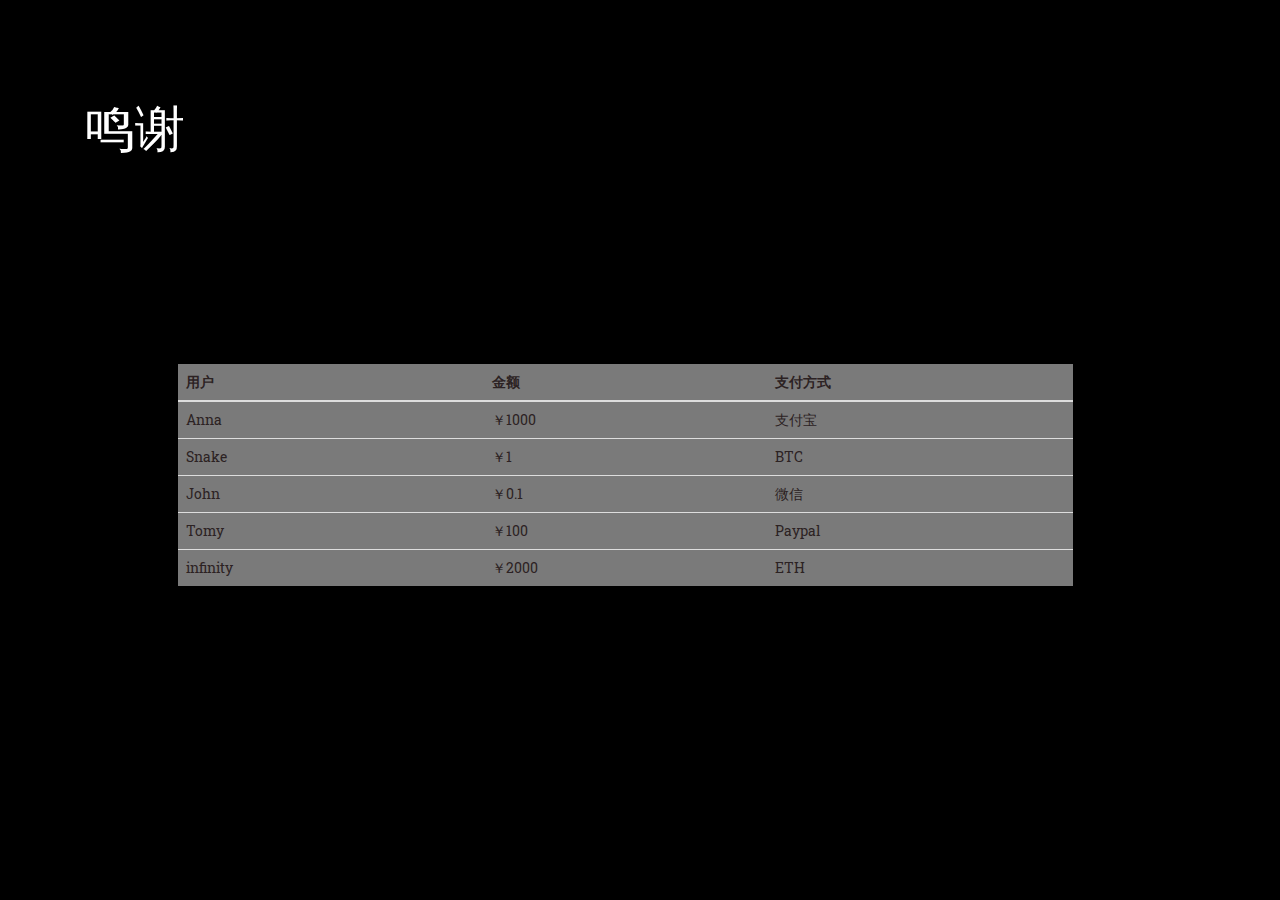
<file: thank.html>
<!DOCTYPE html>
<!-- saved from url=(0030)https://bootswatch.com/cyborg/ -->
<html lang="en"><head><meta http-equiv="Content-Type" content="text/html; charset=UTF-8">
    
    <title>鸣谢_SM.MS</title>
    
    <link rel="stylesheet" href="css/bootstrap.css" media="screen">
    
     <link rel="stylesheet" href="css/bootstrap.min.css">
     <link rel="stylesheet" href="css/style.css">   
        




    </head>
    
</head>
  <body >
    
   

    <div class="container">

                      <!-- 风格切换 
<p style="text-align:center;" class="lead" >QQ钱包</p>

                <div class="tpl-skiner active">
                    <div class="tpl-skiner-toggle">
                        <span class="fa fa-gear"></span>
                    </div>
                    <div class="tpl-skiner-content">
                        <span class="skiner-color skiner-white" data-color="theme-white"></span>
                        <span class="skiner-color skiner-black" data-color="theme-black"></span>
                    </div>
                </div>-->

      <div class="page-header" id="banner">
        <div class="row">
          <div class="col-lg-8 col-md-7 col-sm-6">
            <h1>鸣谢</h1>
          </div>

        </div>
      </div>
<div class="row">

          <div class="col-lg-10 col-md-offset-1 col-sm-12 col-xs-6">
          <table class="table">
    <thead>
      <tr>
        <th style="width:306px;">用户</th>
        <th>金额</th>
        <th style="width:306px;">支付方式</th>
      </tr>
    </thead>
    <tbody>
      <tr>
        <td>Anna</td>
        <td>￥1000</td>
        <td>支付宝</td>
      </tr>
      <tr>
        <td>Snake</td>
        <td>￥1</td>
        <td>BTC</td>
      </tr>
      <tr>
        <td>John</td>
        <td>￥0.1</td>
        <td>微信</td>
      </tr>
      <tr>
        <td>Tomy</td>
        <td>￥100</td>
        <td>Paypal</td>
      </tr>
      <tr>
        <td>infinity</td>
        <td>￥2000</td>
        <td>ETH</td>
      </tr>
    </tbody>
  </table>

           
        </div>



        </div>







      </div>

   </div>
 </div>
</div>
       

       
    </body>
    </html>
</file>
<file: css/style.css>
@import url(https://fonts.googleapis.com/css?family=Roboto+Slab:400,300,100,700);
@import url(https://fonts.googleapis.com/css?family=Alex+Brush);
/*-------------------------------------
    Template Name: Wedding Reval - Wedding Planner & Agency 
    Template URI: https://themeforest.net/user/themelocation
    Description: Wedding Reval- is one of the best Multi-Page PSD template for Wedding Planner, Wedding Agency & Business. This design is creatively designed for Wedding, Wedding Palnner, Business & Others organization.
    Author: themelocation
    Author URI: http://themelocation.com
    Version: 1.0
--------------------------------------- 

    CSS INDEX
======================================= 
    1. Theme Default CSS (body, link color, section etc)
        1.1 Theme Basic styling
    2.Header Area Start Here
      2.1 Mega menu styling
    3.  slider area styling
    4.Home Page Our Service Section Area Start Here
    5.Home Page About Section Area Start Here
    6.Home Page Our Service Area Start Here
    7.Home Page Banner Area Start Here
    8.Home Page Portfolio Area Start Here
    9.Home Page Team Start Here
    10.Home Page Store Start Here
    11.Home Page Testimonial Area start Here
    12.Home Page Blog Start Here
    13.Footer Area Start Here
    14.14. ScrolUp Styling 
    15.Home Two Header Area Styling
    16.Page Header Section Start Here
    17.About Page Styling Here
    18.Our Service Area Start Here
    19.Single Service Area Start Here
    20.Blog Area Start Here
      20.1Pagination area start here
    21.Single News page start here 
    22.Single Chefs Page Start Here 
    23.Portfolio Start Here  
    24.Portfolio2 Start Here
    25.Portfolio3 Start Here
    26.Portfolio Four Section Start Here
    27.Shop Area Start Here
    28.Single Product Page Start Here
    29.404 Page Start Here
---------------------------------------*/
/*-------------------------------------
    1.  Theme default CSS
    -------------------------------------*/
/* ------------------------------------
    1.1 Theme Basic styling 
    ---------------------------------------*/
html,
body {
  height: 100%;
  font-family: 'Roboto Slab', serif;
  font-size: 14px;
  line-height: 24px;
  vertical-align: baseline;
  color: #ccc;
  padding-bottom:50px;
}



.footer{height:50px;position:fixed;bottom:0px;left:0px;} 

.floatleft {
  float: left;
}
.floatright {
  float: right;
}
.alignleft {
  float: left;
  margin-right: 15px;
  margin-bottom: 15px;
}
.alignright {
  float: right;
  margin-left: 15px;
  margin-bottom: 15px;
}
.aligncenter {
  display: block;
  margin: 0 auto 15px;
}
a:focus {
  outline: 0px solid;
}
img {
  max-width: 100%;
  height: auto;
}
.fix {
  overflow: hidden;
}
p {
  font-size: 50px；
  margin: 0 0 25px;

    
}
h1,
h2,
h3,
h4,
h5,
h6 {
  margin: 0 0 0px;
}

a:active,
a:hover {
  outline: 0 none;
}
ul {
  list-style: outside none none;
  margin: 0;
  padding: 0;
  text-align: center;
}

.li{
  float: left;
}

.li a{
  font-size: 18px;

}


.clear {
  clear: both;
}
.browserupgrade {
  margin: 0.2em 0;
  background: #ccc;
  color: #ee0548;
  padding: 0.2em 0;
}
.acurate {
  margin: 0;
  padding: 0;
}
.mobile-menu-area {
  display: none;
}
.padding-top {
  padding-top: 30px;
}
.bg-color {
  background: transparent;
}
/* ------------------------------------
2.Header Section Styling 
---------------------------------------*/
.header-area {
  left: 0;
  right: 0;
  width: 100%;
  z-index: 999;
  /* Main Menu Styling */
}
.header-area .logo-area {
  text-align: center;
  margin-top: 25px;
}
.header-area .logo-area a {
  display: block;
}
.header-area .main-menu-area ul {
  text-align: center;
}
.header-area .main-menu-area ul li {
  display: inline-block;
  position: relative;
  /* Dropdown Menu area */
}
.header-area .main-menu-area ul li a {
  display: block;
  padding: 45px 20px;
  text-decoration: none;
  color: #111111;
  transition: all 0.5s ease 0s;
}
.header-area .main-menu-area ul li a:hover {
  color: #ee0548 !important;
}
.header-area .main-menu-area ul li ul {
  background: rgba(0, 0, 0, 0.9) none repeat scroll 0 0;
  left: 0;
  opacity: 0;
  position: absolute;
  top: 100%;
  transform: scaleY(0);
  transform-origin: 0 0 0;
  transition: all 0.5s ease 0s;
  width: 200px;
  z-index: 99999999;
  text-align: left;
  visibility: hidden;
}
.header-area .main-menu-area ul li ul li {
  display: block;
  border-bottom: 1px dashed #ee0548;
}
.header-area .main-menu-area ul li ul li:last-child {
  border-bottom: 0;
}
.header-area .main-menu-area ul li ul li a {
  display: block;
  padding: 10px 24px;
  text-transform: none;
  transition: all 0.5s ease 0s;
  color: #ffffff;
}
.header-area .main-menu-area ul li ul li a:hover {
  color: #ee0548;
}
.header-area .main-menu-area ul li:hover ul {
  opacity: 1;
  transform: scaleY(1);
  visibility: visible;
}
.header-area .cart-area {
  position: relative;
}
.header-area .cart-area ul li {
  display: inline-block;
  padding: 38px 20px;
  cursor: pointer;
  transition: all 0.5s ease 0s;
  position: relative;
}
.header-area .cart-area ul li i {
  font-size: 16px;
}
.header-area .cart-area ul li > span {
  background: #ee0548;
  -webkit-border-radius: 50%;
  -moz-border-radius: 50%;
  border-radius: 50%;
  color: #ffffff;
  height: 20px;
  position: absolute;
  right: 3px;
  text-align: center;
  text-decoration: none;
  top: 30px;
  width: 20px;
  line-height: 20px;
}
.header-area .cart-area ul li:hover {
  color: #ee0548;
}
.header-area .cart-area ul li.search-icons i {
  position: relative;
}
.header-area .cart-area ul li.search-icons i:after {
  position: absolute;
  content: "";
  top: 0;
  right: -20px;
  height: 20px;
  width: 1px;
  background: #666666;
}
.header-area .cart-area ul li.search-icons .search-box input.search-text {
  right: 50px;
  position: absolute;
  top: 35%;
  display: none;
}
/*----------------------------------------
3.  slider area styling
----------------------------------------*/
.slider-area .slider-1 p {
  color: #e8e8e8;
  font-size: 18px;
  font-weight: 400;
  letter-spacing: 15px;
  text-transform: uppercase;
  position: relative;
}
.slider-area .slider-1 p:after {
  position: absolute;
  top: 30px;
  left: 0;
  right: 0;
  content: "";
  height: 60px;
  width: 30%;
  background: url(img/slide-border.png) no-repeat;
  margin: 20px auto;
}
.slider-area .slider-1 h1 {
  font-size: 72px;
  font-family: 'Alex Brush', cursive;
  color: #ffffff;
  line-height: 1.55;
  letter-spacing: 7px;
  margin: 50px 0 0;
}
.slider-area .slider-1 div.title2 {
  font-size: 16px;
  color: #ffffff;
  padding: 0 25%;
  font-weight: normal;
}



.slider-area .slider-2 p {
  color: #e8e8e8;
  font-size: 18px;
  font-weight: 400;
  letter-spacing: 15px;
  text-transform: uppercase;
  position: relative;
}
.slider-area .slider-2 p:after {
  position: absolute;
  top: 30px;
  left: 0;
  right: 0;
  content: "";
  height: 60px;
  width: 30%;
  background: url(img/slide-border.png) no-repeat;
  margin: 20px auto;
}
.slider-area .slider-2 h1 {
  font-size: 72px;
  font-family: 'Alex Brush', cursive;
  color: #ffffff;
  line-height: 1.55;
  letter-spacing: 7px;
  margin: 50px 0 0;
}
.slider-area .slider-2 div.title2 {
  font-size: 16px;
  color: #ffffff;
  padding: 0 25%;
  font-weight: normal;
}




.slider-area .slider-2 div.read-more {
  display: block;
  margin-top: 50px;
}
.slider-area .slider-2 div.read-more a {
  display: block;
  padding: 17px 40px;
  color: #ffffff;
  border: 1px solid #FEC1A9;
  transition: all 0.5s ease 0s;
  -webkit-border-radius: 40px;
  -moz-border-radius: 40px;
  border-radius: 40px;
}
.slider-area .slider-2 div.read-more a:hover {
  background: #FEC1A9;



}

.read-moreup{

}



















/*-------------------------------------
Section Area 
---------------------------------------*/
.template-section-area h2 {
  color: #382d44;
  font-family: 'Alex Brush', cursive;
  font-size: 60px;
  margin-bottom: 65px;
  position: relative;
}
.template-section-area h2:after {
  background: rgba(0, 0, 0, 0) url("img/section-line.png") no-repeat scroll 0 0;
  content: "";
  height: 100px;
  left: 0;
  margin: auto;
  position: absolute;
  right: 0;
  top: 75px;
  width: 91px;
}
.template-section-area p {
  padding: 0 100px;
}
.section-spacing {
  padding: 100px 0;
}
div.read-more {
  display: block;
  text-align: center;
  width: 100%;
  height:100%;
}
div.read-more a {
  padding: 12px 70px;
  border: 1px solid #d5d5d5;
  color: #41363D;
  border: 1px solid #ffffff;
  transition: all 0.5s ease 0s;
  -webkit-border-radius: 20px;
  -moz-border-radius: 20px;
  border-radius: 20px;
  background: rgba(253, 202, 185, 0.65) none repeat scroll 0 0 !important;

}
div.read-more a:hover {
  background:#FC9398;
  color: #BE1B63;
  border: 1px solid #FC9398;

}
/* ------------------------------------
4.Home Page Our Service Section Area Start Here 
---------------------------------------*/
.home-our-service-area {
  margin-top: -30px;
  background: #f1f1f1;
}
.home-our-service-area .total-single-service-area {
  background: #ffffff;
  padding: 20px;
  transition: all 0.5s ease 0s;
  position: relative;
  margin-top: 40px;
}
.home-our-service-area .total-single-service-area:hover {
  box-shadow: 0 1px 5px 2px #a6a6a6;
}
.home-our-service-area .total-single-service-area .single-services-area {
  background: url("img/services/bg.png") no-repeat;
  padding: 30px 0;
  transition: all 0.5s ease 0s;
  background-size: cover;
  background-position: 0 0;
}
.home-our-service-area .total-single-service-area .single-services-area:hover {
  background: url("img/services/hover.png") no-repeat;
  padding: 30px 0;
  transition: all 0.5s ease 0s;
  background-size: cover;
  background-position: 0 0;
}
.home-our-service-area .total-single-service-area .single-services-area .service-icon {
  margin-bottom: 35px;
  min-height: 60px;
}
.home-our-service-area .total-single-service-area .single-services-area h3 {
  font-family: 'Alex Brush', cursive;
  font-size: 30px;
  font-weight: 800;
  position: relative;
  margin-bottom: 50px;
  transition: all 0.5s ease 0s;
}
.home-our-service-area .total-single-service-area .single-services-area h3:after {
  position: absolute;
  top: 50px;
  left: 0;
  right: 0;
  margin: auto;
  width: 60px;
  height: 3px;
  background: #ee0548;
  content: "";
}
.home-our-service-area .total-single-service-area .single-services-area h3 a {
  color: #382d44;
  text-decoration: none;
  transition: all 0.5s ease 0s;
}
.home-our-service-area .total-single-service-area .single-services-area h3 a:hover {
  color: #ee0548;
}
.home-our-service-area .total-single-service-area .single-services-area p {
  margin-bottom: 30px;
}
.home-our-service-area .total-single-service-area .single-services-area .read-more {
  display: inline-block;
}
.home-our-service-area .total-single-service-area .single-services-area .read-more a {
  display: block;
  padding: 10px 30px;
  border: 1px solid #ee0548;
  transition: all 0.5s ease 0s;
  -webkit-border-radius: 40px;
  -moz-border-radius: 40px;
  border-radius: 40px;
  color: #646464;
}
.home-our-service-area .total-single-service-area .single-services-area .read-more a:hover {
  background: #ee0548;
  color: #ffffff;
}
/* ------------------------------------
5.Home Page About Section Area Start Here 
---------------------------------------*/
.home-page-about-area {
  padding: 100px 0;
}
.home-page-about-area .about-us-content h2 {
  font-family: 'Alex Brush', cursive;
  font-size: 72px;
  color: #382d44;
}
.home-page-about-area .about-us-content h2 span {
  color: #ee0548;
}
.home-page-about-area .about-us-content p span {
  color: #111111;
  font-size: 16px;
}
.home-page-about-area .about-us-feature-image img {
  width: 100%;
}
.home-page-about-area .about-us-feature-image img:hover {
  opacity: .9;
}
/* ------------------------------------
6.Home Page Our Service Area Start Here 
---------------------------------------*/
.home-page-our-service {
  padding: 100px 0;
  background: url(img/services/service-bg.jpg) no-repeat;
}
.home-page-our-service .services-area {
  margin-top: 70px;
}
.home-page-our-service .services-area .single-service {
  margin: 0 20px;
  overflow: hidden;
}
.home-page-our-service .services-area .single-service .media .pull-left {
  margin-right: 20px;
}
.home-page-our-service .services-area .single-service .media .pull-left a {
  display: block;
  background: #ffffff;
  padding: 15px;
  -webkit-border-radius: 50%;
  -moz-border-radius: 50%;
  border-radius: 50%;
  height: 60px;
  width: 60px;
  line-height: 60px;
  transition: all 0.5s ease 0s;
}
.home-page-our-service .services-area .single-service .media .pull-left a:hover {
  background: #000000;
}
.home-page-our-service .services-area .single-service .media .media-body h4.media-heading a {
  font-weight: 800;
  font-size: 24px;
  color: #111111;
  transition: all 0.5s ease 0s;
  margin-bottom: 40px;
  display: block;
  position: relative;
}
.home-page-our-service .services-area .single-service .media .media-body h4.media-heading a:hover {
  color: #ee0548;
}
.home-page-our-service .services-area .single-service .media .media-body h4.media-heading a:after {
  position: absolute;
  top: 45px;
  left: 0;
  width: 60px;
  height: 3px;
  background: #ee0548;
  content: "";
}
.home-page-our-service .services-area .owl-pagination {
  margin-top: 40px;
}
.home-page-our-service .services-area .owl-pagination .owl-page.active span {
  background: #ee0548;
}
.home-page-our-service .services-area .owl-pagination .owl-page span {
  display: block;
  width: 25px;
  height: 7px;
  margin: 5px;
  filter: alpha(opacity=100);
  opacity: 1;
  -webkit-border-radius: 5px;
  -moz-border-radius: 5px;
  border-radius: 5px;
  background: transparent;
  border: 1px solid #948f9a;
}
/* ------------------------------------
7.Home Page Banner Area Start Here 
---------------------------------------*/
.home-page-banner-area {
  padding: 90px 0;
  background-size: cover;
  background-position: center center;
  background: url(img/banner.png) no-repeat;
}
.home-page-banner-area h1 {
  color: #ffffff;
  font-family: 'Alex Brush', cursive;
  font-size: 72px;
  position: relative;
}
.home-page-banner-area h1:before {
  position: absolute;
  left: 15px;
  top: 15px;
  content: "";
  background: url('img/left.png') no-repeat;
  height: 60px;
  width: 100px;
}
.home-page-banner-area h1:after {
  position: absolute;
  right: 0px;
  top: 15px;
  content: "";
  background: url('img/right.png') no-repeat;
  height: 60px;
  width: 100px;
}
/* ------------------------------------
8.Home Page Portfolio Area Start Here 
---------------------------------------*/
.home-portfolio-area {
  padding: 100px 0;
  overflow: hidden;
}
.home-portfolio-area .main-portfolio-section {
  margin-top: 50px;
}
/* ------------------------------------
9.Home Page Team Start Here 
---------------------------------------*/
.home-page-team-area {
  padding: 100px 0;
  background: url(img/team/bg.jpg) no-repeat;
  background-size: cover;
}
.home-page-team-area .total-team {
  margin-top: 70px;
}
.home-page-team-area .total-team .total-team-area {
  background: #ffffff;
}
.home-page-team-area .total-team .total-team-area .single-team-area {
  background: url(img/team/team-bg.png) no-repeat;
  text-align: center;
  padding: 30px;
}
.home-page-team-area .total-team .total-team-area .single-team-area:hover a:after {
  opacity: 1;
  visibility: visible;
  transform: scaleY(1);
}
.home-page-team-area .total-team .total-team-area .single-team-area:hover .details {
  opacity: 1;
  transform: scaleY(1);
}
.home-page-team-area .total-team .total-team-area .single-team-area a {
  position: relative;
  overflow: hidden;
  width: 100%;
  height: 100%;
  display: block;
}
.home-page-team-area .total-team .total-team-area .single-team-area a:after {
  position: absolute;
  content: "";
  width: 100%;
  height: 100%;
  background: rgba(0, 0, 0, 0.5);
  top: 0;
  left: 0;
  right: 0;
  margin: auto;
  opacity: 0;
  visibility: hidden;
  transform: scaleY(0);
  transform-origin: 0 0 0;
  transition: all 0.5s ease 0s;
}
.home-page-team-area .total-team .total-team-area .single-team-area .details {
  top: 40%;
  transform-origin: 0 0 0;
  transition: all 0.5s ease 0s;
  position: absolute;
  transform: translateY(-40%);
  left: 0;
  right: 0;
  z-index: auto;
  opacity: 0;
}
.home-page-team-area .total-team .total-team-area .single-team-area .details a {
  display: inline-block;
  background: #ffffff;
  width: 100px;
  height: 45px;
  z-index: 999;
  margin: auto;
  line-height: 45px;
  color: #111111;
  transition: all 0.5s ease 0s;
  text-decoration: none;
  -webkit-border-radius: 25px;
  -moz-border-radius: 25px;
  border-radius: 25px;
}
.home-page-team-area .total-team .total-team-area .single-team-area .details a:hover {
  background: #ee0548;
  color: #ffffff;
}
.home-page-team-area .total-team .total-team-area .single-team-area .details a:after {
  display: none;
}
.home-page-team-area .total-team .team-detals-area {
  text-align: center;
  margin-top: 30px;
}
.home-page-team-area .total-team .team-detals-area h3 {
  margin-bottom: 10px;
}
.home-page-team-area .total-team .team-detals-area h3 a {
  text-decoration: none;
  font-size: 24px;
  color: #ee0548;
  font-weight: bold;
  transition: all 0.5s ease 0s;
}
.home-page-team-area .total-team .team-detals-area h3 a:hover {
  color: #820529;
}
/* ------------------------------------
10.Home Page Store Start Here 
---------------------------------------*/
.home-page-store-area {
  padding: 100px 0;
}
.home-page-store-area .home-page-total-store {
  padding-top: 50px;
}
.home-page-store-area .home-page-total-store .
.home-page-store-area .home-page-total-store .home-shop-area .tab-content .groom-area .single-groom {
  margin: 0 5px;
  position: relative;
}
.home-page-store-area .home-page-total-store .home-shop-area .tab-content .groom-area .single-groom .details {
  top: 40%;
  transform-origin: 0 0 0;
  transition: all 0.5s ease 0s;
  position: absolute;
  transform: translateY(-40%);
  left: 30%;
  right: 0;
  z-index: 9;
  opacity: 0;
}
.home-page-store-area .home-page-total-store .home-shop-area .tab-content .groom-area .single-groom .details a {
  display: inline-block;
  background: #ffffff;
  width: 100px;
  height: 45px;
  z-index: 999;
  margin: auto;
  line-height: 45px;
  color: #111111;
  transition: all 0.5s ease 0s;
  text-decoration: none;
  -webkit-border-radius: 25px;
  -moz-border-radius: 25px;
  border-radius: 25px;
  text-align: center;
}
.home-page-store-area .home-page-total-store .home-shop-area .tab-content .groom-area .single-groom .details a:hover {
  background: #ee0548;
  color: #ffffff;
}
.home-page-store-area .home-page-total-store .home-shop-area .tab-content .groom-area .single-groom .details a:after {
  display: none;
}
.home-page-store-area .home-page-total-store .home-shop-area .tab-content .groom-area .single-groom:hover:after {
  opacity: 1;
  visibility: visible;
  transform: scaleY(1);
}
.home-page-store-area .home-page-total-store .home-shop-area .tab-content .groom-area .single-groom:hover .details {
  opacity: 1;
  transform: scaleY(1);
}
.home-page-store-area .home-page-total-store .home-shop-area .tab-content .groom-area .single-groom:after {
  position: absolute;
  content: "";
  width: 100%;
  height: 100%;
  background: rgba(0, 0, 0, 0.5);
  top: 0;
  left: 0;
  right: 0;
  margin: auto;
  opacity: 0;
  visibility: hidden;
  transform: scaleY(0);
  transform-origin: 0 0 0;
  transition: all 0.5s ease 0s;
}
.home-page-store-area .home-page-total-store .home-shop-area .tab-content .bride-area .single-bride {
  margin: 0 5px;
  position: relative;
}
.home-page-store-area .home-page-total-store .home-shop-area .tab-content .bride-area .single-bride .details {
  top: 40%;
  transform-origin: 0 0 0;
  transition: all 0.5s ease 0s;
  position: absolute;
  transform: translateY(-40%);
  left: 30%;
  right: 0;
  z-index: 9;
  opacity: 0;
}
.home-page-store-area .home-page-total-store .home-shop-area .tab-content .bride-area .single-bride .details a {
  display: inline-block;
  background: #ffffff;
  width: 100px;
  height: 45px;
  z-index: 999;
  margin: auto;
  line-height: 45px;
  color: #111111;
  transition: all 0.5s ease 0s;
  text-decoration: none;
  -webkit-border-radius: 25px;
  -moz-border-radius: 25px;
  border-radius: 25px;
  text-align: center;
}
.home-page-store-area .home-page-total-store .home-shop-area .tab-content .bride-area .single-bride .details a:hover {
  background: #ee0548;
  color: #ffffff;
}
.home-page-store-area .home-page-total-store .home-shop-area .tab-content .bride-area .single-bride .details a:after {
  display: none;
}
.home-page-store-area .home-page-total-store .home-shop-area .tab-content .bride-area .single-bride:hover:after {
  opacity: 1;
  visibility: visible;
  transform: scaleY(1);
}
.home-page-store-area .home-page-total-store .home-shop-area .tab-content .bride-area .single-bride:hover .details {
  opacity: 1;
  transform: scaleY(1);
}
.home-page-store-area .home-page-total-store .home-shop-area .tab-content .bride-area .single-bride:after {
  position: absolute;
  content: "";
  width: 100%;
  height: 100%;
  background: rgba(0, 0, 0, 0.5);
  top: 0;
  left: 0;
  right: 0;
  margin: auto;
  opacity: 0;
  visibility: hidden;
  transform: scaleY(0);
  transform-origin: 0 0 0;
  transition: all 0.5s ease 0s;
}
.home-page-store-area .home-page-total-store .home-shop-area .owl-controls .owl-buttons {
  position: absolute;
  right: 0;
  top: -75px;
}
.home-page-store-area .home-page-total-store .home-shop-area .owl-controls .owl-buttons div {
  border: 1px solid #000000;
  color: #ee0548;
  -webkit-border-radius: 0px;
  -moz-border-radius: 0px;
  border-radius: 0px;
  background: transparent;
  opacity: 1;
  width: 40px;
  height: 40px;
}
.home-page-store-area .home-page-total-store .home-shop-area .owl-controls .owl-buttons div i {
  color: #000000;
  line-height: 30px;
  display: block;
  font-weight: bold;
  font-size: 25px;
}
.home-page-store-area .home-page-total-store .home-shop-area .owl-controls .owl-buttons div:hover {
  border: 1px solid #000000;
  background: #000000;
}
.home-page-store-area .home-page-total-store .home-shop-area .owl-controls .owl-buttons div:hover i {
  color: #ffffff;
}
.home-page-store-area .home-page-total-store .shop-advertise-area img {
  width: 100%;
}
.home-page-store-area .home-page-total-store .shop-advertise-area img:hover {
  opacity: .9;
}
/* ------------------------------------
11.Home Page Testimonial Area start Here 
---------------------------------------*/
.home-page-testimonial-area {
  padding: 100px 0;
  background: url(img/testimonial/bg.png) no-repeat;
  background-position: center center;
  background-size: cover;
}
.home-page-testimonial-area .single-testimonial {
  margin: 0 5px;
}
.home-page-testimonial-area .single-testimonial .team-img {
  margin-bottom: 30px;
}
.home-page-testimonial-area .single-testimonial .team-img img:hover {
  opacity: .9;
}
.home-page-testimonial-area .single-testimonial h3 {
  color: #ffffff;
  margin-bottom: 10px;
}
.home-page-testimonial-area .single-testimonial p {
  color: #ffffff;
}
.home-page-testimonial-area .single-testimonial p.designation {
  color: #ffffff;
}
/* ------------------------------------
12.Home Page Blog Start Here 
---------------------------------------*/
.home-page-latest-blog {
  padding: 100px 0;
  background: url(img/blog/bg.jpg) no-repeat;
  background-position: center center;
  background-size: cover;
}
.home-page-latest-blog .total-blog-content-area {
  padding-top: 50px;
}
.home-page-latest-blog .total-blog-content-area .single-blog:hover a:after {
  opacity: 1;
  visibility: visible;
  transform: scaleY(1);
}
.home-page-latest-blog .total-blog-content-area .single-blog:hover .details {
  opacity: 1;
  transform: scaleY(1);
}
.home-page-latest-blog .total-blog-content-area .single-blog a {
  position: relative;
  display: block;
}
.home-page-latest-blog .total-blog-content-area .single-blog a:after {
  position: absolute;
  content: "";
  width: 100%;
  height: 100%;
  background: rgba(238, 5, 72, 0.8);
  top: 0;
  left: 0;
  right: 0;
  margin: auto;
  opacity: 0;
  visibility: hidden;
  transform: scaleY(0);
  transform-origin: 0 0 0;
  transition: all 0.5s ease 0s;
}
.home-page-latest-blog .total-blog-content-area .single-blog a img {
  width: 100%;
}
.home-page-latest-blog .total-blog-content-area .single-blog h3 a:after {
  display: none;
}
.home-page-latest-blog .total-blog-content-area .single-blog .details {
  top: 25%;
  transform-origin: 0 0 0;
  transition: all 0.5s ease 0s;
  position: absolute;
  transform: translateY(-25%);
  left: 45%;
  right: 0;
  z-index: 9;
  opacity: 0;
}
.home-page-latest-blog .total-blog-content-area .single-blog .details a {
  display: inline-block;
  background: #ffffff;
  width: 45px;
  height: 45px;
  z-index: 999;
  margin: auto;
  line-height: 45px;
  color: #111111;
  transition: all 0.5s ease 0s;
  text-decoration: none;
  -webkit-border-radius: 50%;
  -moz-border-radius: 50%;
  border-radius: 50%;
  text-align: center;
}
.home-page-latest-blog .total-blog-content-area .single-blog .details a:hover {
  background: #ee0548;
  color: #ffffff;
}
.home-page-latest-blog .total-blog-content-area .single-blog .details a:after {
  display: none;
}
.home-page-latest-blog .total-blog-content-area .single-blog .date {
  position: relative;
  margin-bottom: 30px;
}
.home-page-latest-blog .total-blog-content-area .single-blog .date ul {
  position: absolute;
  top: -60px;
  right: 5px;
  background: url(img/blog/heart.png) no-repeat;
  width: 104px;
  height: 60px;
  text-align: center;
}
.home-page-latest-blog .total-blog-content-area .single-blog .date ul li {
  margin-top: 22px;
  line-height: 1.5;
}
.home-page-latest-blog .total-blog-content-area .single-blog .date ul li span {
  display: block;
  color: #ee0548;
}
.home-page-latest-blog .total-blog-content-area .single-blog h3 {
  margin-bottom: 10px;
}
.home-page-latest-blog .total-blog-content-area .single-blog h3 a {
  color: #382d44;
  transition: all 0.5s ease 0s;
  font-size: 20px;
  font-weight: 800;
}
.home-page-latest-blog .total-blog-content-area .single-blog h3 a:hover {
  color: #ee0548;
}
.home-page-latest-blog .total-blog-content-area .single-blog p span {
  color: #ee0548;
}
.home-page-latest-blog .total-blog-content-area .single-blog .blog-content {
  margin-top: 30px;
}
/* ------------------------------------
13.Footer Area Start Here 
---------------------------------------*/
.footer-top-area {
  padding: 0px 0;
  background: url(img/footer/bg.jpg) no-repeat;
  background-position: center center;
  background-size: cover;
  height: 150px
}
.footer-top-area .single-footer ul li {
  font-size: 36px;
  font-family: 'Alex Brush', cursive;
  color: #ffffff;
  line-height: 7;
}
.footer-top-area .single-footer ul li i {
  color: #ffffff;
  margin-right: 20px;
}
.footer-bottom-area {
  margin: 30px 0;
}
.footer-bottom-area .footer-bottom-left p {
  margin: 0;
}
.footer-bottom-area .footer-bottom-right ul {
  text-align: right;
}
.footer-bottom-area .footer-bottom-right ul li {
  display: inline-block;
  margin: 0 10px;
}
.footer-bottom-area .footer-bottom-right ul li a {
  display: block;
  width: 20px;
  height: 20px;
  line-height: 20px;
  transition: all 0.5s ease 0s;
  color: #ee0548;
  font-size: 20px;
}
.footer-bottom-area .footer-bottom-right ul li a:hover {
  color: #820529;
}
/*---------------------------------
14. ScrolUp Styling 
---------------------------------*/
#scrollUp {
  background: url(img/love.png) no-repeat;
  bottom: 50px;
  color: #ffffff !important;
  display: block;
  font-size: 25px;
  height: 70px;
  line-height: 0;
  position: fixed;
  right: 0;
  text-align: center;
  text-decoration: none !important;
  transition: all 0.5s cubic-bezier(0, 0, 0, 1) 0s;
  width: 70px;
  z-index: 1000;
}
#scrollUp:hover i {
  color: #ffffff;
}
#scrollUp i {
  display: block;
  padding-top: 12px;
  font-size: 30px;
  font-weight: bold;
}
/* ------------------------------------
15.Home Two Header Area Styling 
---------------------------------------*/
.home2 .header-area {
  left: 0;
  padding: 60px 0;
  position: absolute;
  right: 0;
}
.home2 .header-area .header-top-area .header-top-left {
  margin-top: 20px;
}
.home2 .header-area .header-top-area .header-top-left p {
  margin-bottom: 0;
  color: #ffffff;
}
.home2 .header-area .header-top-area .header-top-left p i {
  margin-right: 10px;
  color: #ee0548;
  font-size: 20px;
}
.home2 .header-area .header-top-area .header-top-middle-logo-area a {
  display: block;
}
.home2 .header-area .header-top-area .header-top-right {
  margin-top: 20px;
}
.home2 .header-area .header-top-area .header-top-right ul li {
  display: inline-block;
  margin: 0 5px;
  position: relative;
  color: #ffffff;
}
.home2 .header-area .header-top-area .header-top-right ul li span {
  background: #ee0548;
  -webkit-border-radius: 50%;
  -moz-border-radius: 50%;
  border-radius: 50%;
  color: #ffffff;
  height: 20px;
  position: absolute;
  right: 3px;
  text-align: center;
  text-decoration: none;
  top: -8px;
  width: 20px;
  line-height: 20px;
}
.home2 .header-area .header-top-area .header-top-right ul li i {
  font-weight: bold;
  color: #ee0548;
  margin: 0 10px;
  font-size: 20px;
}
.home2 .header-area .main-header-area {
  border-top: 1px solid #656565;
  border-bottom: 1px solid #656565;
  margin-top: 50px;
}
.home2 .header-area .main-header-area .home2-main-menu .main-menu-area ul li a {
  color: #ffffff;
  padding: 26px 20px;
}
.home2 .header-area .main-header-area .home2-main-menu .main-menu-area ul li ul li a {
  padding: 10px 24px;
}
.home2 .header-area .cart-area ul li.search-icons i {
  color: #ffffff;
}
.home2 .header-area .cart-area ul li.search-icons i::after {
  display: none;
}
.home2 .header-area .cart-area ul li.search-icons .search-box input.search-text {
  right: 40px;
}
.home2 .header-area .cart-area ul li {
  padding: 26px 20px;
}
.home2 .slider-content.t-cn.s-tb {
  margin-top: 100px;
}
/* ------------------------------------
16.Page Header Section Start Here 
---------------------------------------*/
.page-header-area {
  background: rgba(0, 0, 0, 0) url("img/bennar.jpg") no-repeat scroll center center / cover;
  text-align: center;
  text-transform: uppercase;
  padding: 100px 0;
}
.page-header-area h1 {
  font-size: 60px;
  color: #ffffff;
  margin-bottom: 24px;
}
.page-header-area ul {
  margin: 0;
  padding: 0;
}
.page-header-area ul li {
  display: inline-block;
  border: 0px;
  color: #ffffff;
  margin: 0px 10px;
  font-weight: 600;
  position: relative;
  text-transform: uppercase;
}
.page-header-area ul li:first-child:after {
  position: absolute;
  content: "\f101";
  top: 0;
  left: 50px;
  right: 0;
  display: block;
  font-family: FontAwesome;
}
.page-header-area ul li:last-child {
  color: #ee0548;
}
.page-header-area ul li a {
  display: block;
  text-decoration: none;
  color: #ffffff;
}
/* ----------------------------------
17.About Page Styling Here 
-------------------------------------*/
.about .home-page-about-area .about-us-content h2 {
  position: relative;
}
.about .home-page-about-area .about-us-content h2:after {
  position: absolute;
  top: 75px;
  left: 0;
  width: 100px;
  height: 3px;
  background: #ee0548;
  content: "";
}
/* ------------------------------------
18.Our Service Area Start Here 
---------------------------------------*/
.our-service {
  padding: 100px 0;
  background: #f1f1f1;
}
.our-service .single-service {
  margin: 0 20px;
  overflow: hidden;
}
.our-service .single-service .media .pull-left {
  margin-right: 20px;
}
.our-service .single-service .media .pull-left a {
  display: block;
  background: #ffffff;
  padding: 15px;
  -webkit-border-radius: 50%;
  -moz-border-radius: 50%;
  border-radius: 50%;
  height: 60px;
  width: 60px;
  line-height: 60px;
  transition: all 0.5s ease 0s;
}
.our-service .single-service .media .pull-left a:hover {
  background: #000000;
}
.our-service .single-service .media .media-body h4.media-heading a {
  font-weight: 800;
  font-size: 24px;
  color: #111111;
  transition: all 0.5s ease 0s;
  margin-bottom: 40px;
  display: block;
  position: relative;
}
.our-service .single-service .media .media-body h4.media-heading a:hover {
  color: #ee0548;
}
.our-service .single-service .media .media-body h4.media-heading a:after {
  position: absolute;
  top: 45px;
  left: 0;
  width: 60px;
  height: 3px;
  background: #ee0548;
  content: "";
}
/* ------------------------------------
19.Single Service Area Start Here
---------------------------------------*/
.single-services-area {
  padding: 100px 0;
}
.single-services-area .sidebar-area .single-sidebar h2 {
  color: #382d44;
  font-size: 22px;
  font-weight: 600;
  margin-bottom: 50px;
  position: relative;
  text-transform: uppercase;
}
.single-services-area .sidebar-area .single-sidebar h2:after {
  position: absolute;
  top: 35px;
  left: 0;
  width: 80px;
  height: 4px;
  background: #ee0548;
  content: "";
}
.single-services-area .sidebar-area .single-sidebar #custom-search-input .search-query {
  border-radius: 0px;
  -moz-border-radius: 0px;
  -webkit-border-radius: 0px;
  margin-bottom: 0;
  padding-left: 15px;
  padding-right: 3px;
  height: 40px;
  background: #eeeeee;
  border: 1px solid #eeeeee;
}
.single-services-area .sidebar-area .single-sidebar .serach-box {
  position: relative;
}
.single-services-area .sidebar-area .single-sidebar .serach-box button {
  font-size: 20px;
  height: auto;
  position: absolute;
  right: 10px;
  top: -3px;
  width: 25px;
  z-index: 99;
  background: transparent;
}
.single-services-area .sidebar-area .single-sidebar .serach-box button i {
  font-size: 18px;
}
.single-services-area .sidebar-area .single-sidebar ul li {
  border-bottom: 1px solid #e7e7e7;
  display: block;
  padding: 6px 0;
}
.single-services-area .sidebar-area .single-sidebar ul li a {
  display: block;
  color: #646464;
  transition: all 0.5s ease 0s;
  font-size: 16px;
}
.single-services-area .sidebar-area .single-sidebar ul li a i {
  margin-right: 10px;
}
.single-services-area .sidebar-area .single-sidebar ul li a:hover {
  color: #ee0548;
}
.single-services-area .sidebar-area .single-sidebar ul li:last-child {
  border-bottom: 0px solid #ffffff;
}
.single-services-area .sidebar-area .single-sidebar .shop-advertise-area img {
  width: 100%;
}
.single-services-area .sidebar-area .single-sidebar .shop-advertise-area img:hover {
  opacity: .9;
}
.single-services-area .sidebar-area .single-sidebar .shop-advertise-area img {
  width: 100%;
}
.single-services-area .sidebar-area .single-sidebar .shop-advertise-area img:hover {
  opacity: .9;
}
.single-services-area .single-services-content img {
  margin-bottom: 30px;
  display: block;
}
.single-services-area .single-services-content img:hover {
  opacity: .9;
}
.single-services-area .single-services-content h2 {
  position: relative;
  color: #111111;
  text-transform: uppercase;
  margin-bottom: 50px;
}
.single-services-area .single-services-content h2:after {
  position: absolute;
  top: 45px;
  left: 0;
  width: 80px;
  height: 4px;
  background: #ee0548;
  content: "";
}
/* ------------------------------------
20.Blog Area Start Here 
---------------------------------------*/
.blog-page-area {
  padding: 100px 0;
}
.blog-page-area .blog-page-content .single-blog .media .pull-left {
  margin-right: 20px;
  position: relative;
  overflow: hidden;
}
.blog-page-area .blog-page-content .single-blog .media .pull-left:hover a:after {
  opacity: 1;
  visibility: visible;
  transform: scaleY(1);
}
.blog-page-area .blog-page-content .single-blog .media .pull-left:hover .details {
  opacity: 1;
  transform: scaleY(1);
}
.blog-page-area .blog-page-content .single-blog .media .pull-left a {
  position: relative;
  display: block;
}
.blog-page-area .blog-page-content .single-blog .media .pull-left a:after {
  position: absolute;
  content: "";
  width: 100%;
  height: 100%;
  background: rgba(238, 5, 72, 0.8);
  top: 0;
  left: 0;
  right: 0;
  margin: auto;
  opacity: 0;
  visibility: hidden;
  transform: scaleY(0);
  transform-origin: 0 0 0;
  transition: all 0.5s ease 0s;
}
.blog-page-area .blog-page-content .single-blog .media .pull-left a img {
  width: 100%;
}
.blog-page-area .blog-page-content .single-blog .media .pull-left .details {
  top: 35%;
  transform-origin: 0 0 0;
  transition: all 0.5s ease 0s;
  position: absolute;
  transform: translateY(-50%);
  left: 0;
  right: 0;
  z-index: 9;
  opacity: 0;
}
.blog-page-area .blog-page-content .single-blog .media .pull-left .details a {
  display: block;
  background: #ffffff;
  width: 45px;
  height: 45px;
  z-index: 999;
  margin: auto;
  line-height: 45px;
  color: #111111;
  transition: all 0.5s ease 0s;
  text-decoration: none;
  -webkit-border-radius: 50%;
  -moz-border-radius: 50%;
  border-radius: 50%;
  text-align: center;
}
.blog-page-area .blog-page-content .single-blog .media .pull-left .details a:hover {
  background: #ee0548;
  color: #ffffff;
}
.blog-page-area .blog-page-content .single-blog .media .pull-left .details a:after {
  display: none;
}
.blog-page-area .blog-page-content .single-blog .media .pull-left .date {
  position: relative;
  margin-bottom: 30px;
}
.blog-page-area .blog-page-content .single-blog .media .pull-left .date ul {
  position: absolute;
  top: -60px;
  right: 5px;
  background: url(img/blog/heart.png) no-repeat;
  width: 104px;
  height: 60px;
  text-align: center;
}
.blog-page-area .blog-page-content .single-blog .media .pull-left .date ul li {
  margin-top: 22px;
  line-height: 1.5;
}
.blog-page-area .blog-page-content .single-blog .media .pull-left .date ul li span {
  display: block;
  color: #ee0548;
}
.blog-page-area .blog-page-content .single-blog .media .media-body h4.media-heading {
  margin-bottom: 10px;
}
.blog-page-area .blog-page-content .single-blog .media .media-body h4.media-heading a {
  color: #382d44;
  transition: all 0.5s ease 0s;
  font-size: 20px;
  font-weight: 800;
}
.blog-page-area .blog-page-content .single-blog .media .media-body h4.media-heading a:hover {
  color: #ee0548;
}
.blog-page-area .blog-page-content .single-blog .media .media-body p span {
  color: #ee0548;
}
.blog-page-area .blog-page-content .single-blog .media .media-body .blog-content {
  margin-top: 20px;
}
.blog-page-area .blog-page-content .single-blog .media .media-body .blog-content div.read-more {
  display: inline-block;
  margin-top: 10px;
}
.blog-page-area .blog-page-content .single-blog .media .media-body .blog-content div.read-more a {
  display: block;
  padding: 10px 30px;
  color: #ee0548;
  border: 1px solid #ee0548;
  transition: all 0.5s ease 0s;
  -webkit-border-radius: 40px;
  -moz-border-radius: 40px;
  border-radius: 40px;
}
.blog-page-area .blog-page-content .single-blog .media .media-body .blog-content div.read-more a:hover {
  background: #ee0548;
  color: #ffffff;
}
/* --------------------------------
    20.1Pagination area start here 
    -----------------------------------*/
.pagination-area {
  padding-top: 30px;
}
.pagination-area ul {
  text-align: center;
}
.pagination-area ul li {
  display: inline-block;
}
.pagination-area ul li.active a {
  background: #ee0548;
  color: #ffffff;
}
.pagination-area ul li a {
  display: block;
  width: 40px;
  height: 40px;
  line-height: 40px;
  background: transparent;
  border: 1px solid #ee0548;
  color: #000000;
  font-size: 18px;
  text-decoration: uppercase;
  transition: all 0.5s ease 0s;
}
.pagination-area ul li a:hover {
  background: #ee0548;
  color: #ffffff;
}
/*-------------------------------------
21.Single News page start here  
---------------------------------------*/
.single-news-page .main-news-page-section-area .news-page-content-section-area .single-news-area .news-body {
  padding-left: 0px;
  padding-top: 20px;
}
.single-news-page .news-body > h3 {
  font-size: 22px;
  color: #000000 !important;
  font-weight: bold;
  margin-bottom: 5px;
}
.single-news-page .single-news-area > a > img {
  margin-bottom: 35px;
}
.single-news-page .single-news-area > a > img:hover {
  opacity: .9;
}
.single-news-page .news-body .informations {
  border-bottom: 1px solid #dddddd;
  margin-bottom: 20px;
  padding-bottom: 15px;
}
.single-news-page .news-body .informations ul li {
  display: inline-block;
  margin-right: 30px;
}
.single-news-page .news-body .informations ul li i {
  color: #ee0548;
  margin-right: 15px;
}
.single-news-page .news-page-tag-section-area {
  border-bottom: 1px solid #e3e3e3;
  border-top: 1px solid #e3e3e3;
  margin: 60px 0 20px;
  padding: 20px 0;
}
.single-news-page .news-page-tag-section-area h4 {
  color: #000000;
  margin-bottom: 0;
}
.single-news-page .news-page-tag-section-area ul li {
  display: inline-block;
}
.single-news-page .news-page-tag-section-area ul li a {
  display: block;
  padding: 2px;
  color: #646464;
}
.single-news-page .comments-area {
  border-bottom: 1px solid #e3e3e3;
  padding-bottom: 30px;
}
.single-news-page .comments-area h4 {
  color: #000000;
  margin-bottom: 0;
}
.single-news-page .comments-area .main-comments a {
  padding-right: 30px;
}
.single-news-page .comments-area .main-comments .comments-body p {
  margin-bottom: 10px;
}
.single-news-page .comments-area .main-comments .comments-body .replay-area a i {
  color: #ee0548;
  margin-right: 10px;
}
.single-news-page .leave-comments-area {
  padding-top: 30px;
}
.single-news-page .leave-comments-area h4 {
  color: #000000;
  margin-bottom: 0;
}
.single-news-page .leave-comments-area fieldset {
  margin-top: 20px;
  margin-left: -15px;
}
.single-news-page .leave-comments-area fieldset input {
  background: #f4f4f4;
  border-radius: 3px;
  -moz-border-radius: 3px;
  -webkit-border-radius: 3px;
  height: 45px;
  margin-right: 20px;
}
.single-news-page .leave-comments-area fieldset input:focus {
  border: 0px;
  box-shadow: none;
}
.single-news-page .leave-comments-area fieldset textarea {
  background: #f4f4f4;
  border-radius: 0;
  margin-right: 20px;
}
.single-news-page .leave-comments-area fieldset textarea:focus {
  border: 0px;
  box-shadow: none;
}
.single-news-page .leave-comments-area fieldset .btn-send {
  background: #ee0548;
  border: 0 none;
  color: #ffffff;
  display: block;
  font-size: 15px;
  font-weight: bold;
  padding: 15px 45px;
  text-transform: uppercase;
  transition: all 0.5s ease 0s;
}
.single-news-page .leave-comments-area fieldset .btn-send:hover {
  background: #820529;
}
/* ------------------------------------
22.Single Chefs Page Start Here 
---------------------------------------*/
.single-team-page-area .home-page-team-area.team-top-area {
  background: #ffffff !important;
}
.home-page-team-area {
  padding: 100px 0;
}
.home-page-team-area .single-team-content-area h2 {
  color: #002222;
  display: block;
  font-size: 30px;
  position: relative;
  text-decoration: none;
  margin-bottom: 5px;
}
.home-page-team-area .single-team-content-area h2:after {
  background: #ee0548;
  bottom: -45px;
  content: "";
  height: 4px;
  left: 0;
  position: absolute;
  width: 70px;
}
.home-page-team-area .single-team-content-area p.designation {
  margin-bottom: 50px;
}
.home-page-team-area .single-team-content-area .social-media {
  margin-top: 30px;
}
.home-page-team-area .single-team-content-area .social-media ul li {
  display: inline-block;
}
.home-page-team-area .single-team-content-area .social-media ul li a {
  border: 1px solid #ee0548;
  color: #ee0548;
  text-decoration: none;
  transition: all 0.5s ease 0s;
  display: block;
  text-align: center;
  width: 30px;
  height: 30px;
  margin: 5px;
  line-height: 30px;
}
.home-page-team-area .single-team-content-area .social-media ul li a:hover {
  border: 1px solid #ee0548;
  background: #ee0548;
  color: #ffffff;
}
/* ------------------------------------
23.Portfolio Start Here 
---------------------------------------*/
.portfolio-area {
  padding: 85px 0;
}
.portfolio-area .single-portfolio {
  margin: 15px 0;
  position: relative;
}
.portfolio-area .single-portfolio:hover .overlay-area {
  opacity: 1;
  visibility: visible;
  transform: scaleY(1);
}
.portfolio-area .single-portfolio .overlay-area {
  position: absolute;
  content: "";
  width: 100%;
  height: 100%;
  background: rgba(238, 5, 72, 0.8);
  top: 0;
  left: 0;
  right: 0;
  margin: auto;
  opacity: 0;
  visibility: hidden;
  transform: scaleY(0);
  transform-origin: 0 1 0;
  transition: all 0.5s ease 0s;
}
.portfolio-area .single-portfolio .overlay-area .portfolio-informations {
  position: relative;
  top: 50%;
  transform: translateY(-50%);
}
.portfolio-area .single-portfolio .overlay-area .portfolio-informations a {
  display: inline-block;
  width: 45px;
  height: 45px;
  transition: all 0.5s ease 0s;
  -webkit-border-radius: 50%;
  -moz-border-radius: 50%;
  border-radius: 50%;
  background: #ffffff;
  line-height: 45px;
}
.portfolio-area .single-portfolio .overlay-area .portfolio-informations a i {
  color: #000000;
}
.portfolio-area .single-portfolio .overlay-area .portfolio-informations a i:hover {
  color: #ee0548;
}
.portfolio-area .single-portfolio .overlay-area .portfolio-details {
  padding: 30px;
  text-align: left;
  position: absolute;
  bottom: 0;
  color: #ffffff;
  transition: all 1s ease 0s;
}
.portfolio-area .single-portfolio .overlay-area .portfolio-details h3 {
  margin-bottom: 5px;
  font-weight: 800;
  font-size: 16px;
}
.portfolio-area .single-portfolio .overlay-area .portfolio-details p {
  font-size: 14px;
}
/* ------------------------------------
24.Portfolio2 Start Here 
---------------------------------------*/
.portfolio-area2 {
  padding: 85px 0;
}
.portfolio-area2 .single-portfolio2 {
  margin: 15px 0;
  position: relative;
}
.portfolio-area2 .single-portfolio2:hover .overlay-area2 {
  opacity: 1;
  visibility: visible;
  transform: scaleY(1);
}
.portfolio-area2 .single-portfolio2 .overlay-area2 {
  position: absolute;
  content: "";
  width: 100%;
  height: 25%;
  background: rgba(238, 5, 72, 0.8);
  bottom: 0;
  left: 0;
  right: 0;
  margin: auto;
  opacity: 0;
  visibility: hidden;
  transform: scaleY(0);
  transform-origin: 0 0 0;
  transition: all 0.5s ease 0s;
}
.portfolio-area2 .single-portfolio2 .overlay-area2 .portfolio-informations2 {
  position: relative;
}
.portfolio-area2 .single-portfolio2 .overlay-area2 .portfolio-informations2 a {
  display: inline-block;
  position: absolute;
  right: 35px;
  width: 45px;
  height: 45px;
  transition: all 0.5s ease 0s;
  -webkit-border-radius: 50%;
  -moz-border-radius: 50%;
  border-radius: 50%;
  background: #ffffff;
  line-height: 45px;
  top: 35px;
  text-align: center;
}
.portfolio-area2 .single-portfolio2 .overlay-area2 .portfolio-informations2 a i {
  color: #000000;
}
.portfolio-area2 .single-portfolio2 .overlay-area2 .portfolio-informations2 a i:hover {
  color: #ee0548;
}
.portfolio-area2 .single-portfolio2 .overlay-area2 .portfolio-details2 {
  padding: 15px 30px;
  text-align: left;
  position: absolute;
  bottom: 0;
  color: #ffffff;
  transition: all 1s ease 0s;
}
.portfolio-area2 .single-portfolio2 .overlay-area2 .portfolio-details2 h3 {
  margin-bottom: 5px;
  font-weight: 800;
  font-size: 16px;
}
.portfolio-area2 .single-portfolio2 .overlay-area2 .portfolio-details2 p {
  font-size: 14px;
}
/* ------------------------------------
25.Portfolio3 Start Here 
---------------------------------------*/
.portfolio-area3 {
  padding: 100px 0;
}
.portfolio-area3 .single-portfolio3 {
  position: relative;
}
.portfolio-area3 .single-portfolio3:hover .overlay-area3 {
  opacity: 1;
  visibility: visible;
  transform: scaleY(1);
}
.portfolio-area3 .single-portfolio3 .overlay-area3 {
  position: absolute;
  content: "";
  width: 100%;
  height: 100%;
  background: rgba(238, 5, 72, 0.8);
  top: 0;
  left: 0;
  right: 0;
  margin: auto;
  opacity: 0;
  visibility: hidden;
  transform: scaleY(0);
  transform-origin: 0 1 0;
  transition: all 0.5s ease 0s;
}
.portfolio-area3 .single-portfolio3 .overlay-area3 .portfolio-informations3 {
  position: absolute;
  bottom: 100px;
  right: 0;
}
.portfolio-area3 .single-portfolio3 .overlay-area3 .portfolio-informations3 a {
  display: inline-block;
  position: absolute;
  right: 35px;
  width: 45px;
  height: 45px;
  transition: all 0.5s ease 0s;
  -webkit-border-radius: 50%;
  -moz-border-radius: 50%;
  border-radius: 50%;
  background: #ffffff;
  line-height: 45px;
  top: 35px;
  text-align: center;
}
.portfolio-area3 .single-portfolio3 .overlay-area3 .portfolio-informations3 a i {
  color: #000000;
}
.portfolio-area3 .single-portfolio3 .overlay-area3 .portfolio-informations3 a i:hover {
  color: #ee0548;
}
.portfolio-area3 .single-portfolio3 .overlay-area3 .portfolio-details3 {
  text-align: center;
  position: relative;
  top: 40%;
  transform: scaleY(-40%);
  color: #ffffff;
  transition: all 1s ease 0s;
}
.portfolio-area3 .single-portfolio3 .overlay-area3 .portfolio-details3 h3 {
  margin-bottom: 5px;
  font-weight: 800;
  font-size: 16px;
}
.portfolio-area3 .single-portfolio3 .overlay-area3 .portfolio-details3 p {
  font-size: 14px;
}
/* ------------------------------------
26.Portfolio Four Section Start Here 
---------------------------------------*/
.portfolio4 .portfolio-four-page .portfolio-four-section-area .single-portfolio-four:hover a:after {
  opacity: 1;
  visibility: visible;
  transform: scaleY(1);
}
.portfolio4 .portfolio-four-page .portfolio-four-section-area .single-portfolio-four a {
  position: relative;
  display: block;
  margin-bottom: 30px;
}
.portfolio4 .portfolio-four-page .portfolio-four-section-area .single-portfolio-four a:after {
  position: absolute;
  content: "";
  width: 100%;
  height: 100%;
  background: rgba(238, 5, 72, 0.8);
  top: 0;
  left: 0;
  right: 0;
  margin: auto;
  opacity: 0;
  visibility: hidden;
  transform: scaleY(0);
  transform-origin: 0 1 0;
  transition: all 0.5s ease 0s;
}
.portfolio4 .portfolio-four-page .portfolio-four-section-area .single-portfolio-four a img {
  width: 100%;
}
.portfolio4 .portfolio-four-page .portfolio-four-section-area .single-portfolio-four .portfolio-details4 h3 {
  margin-bottom: 10px;
  font-size: 16px;
}
.portfolio4 .portfolio-four-page .portfolio-four-section-area .single-portfolio-four .portfolio-details4 h3 a {
  color: #111111;
  transition: all 0.5s ease 0s;
  margin-bottom: 00px;
}
.portfolio4 .portfolio-four-page .portfolio-four-section-area .single-portfolio-four .portfolio-details4 h3 a:hover {
  color: #ee0548;
}
.portfolio4 .portfolio-four-page .portfolio-four-section-area .single-portfolio-four .portfolio-details4 h3 a:after {
  display: none;
}
.portfolio4 .portfolio-four-page .portfolio-four-section-area .single-portfolio-four .portfolio-details4 p {
  margin-bottom: 30px;
}
/* ------------------------------------
27.Shop Area Start Here 
---------------------------------------*/
.shop-area .single-shop:hover a:after {
  opacity: 1;
  visibility: visible;
  transform: scaleY(1);
}
.shop-area .single-shop:hover .social-media-area {
  opacity: 1;
}
.shop-area .single-shop:hover .social-media-area ul {
  top: 50%;
}
.shop-area .single-shop a {
  position: relative;
  display: block;
  margin-bottom: 30px;
}
.shop-area .single-shop a:after {
  position: absolute;
  content: "";
  width: 100%;
  height: 100%;
  background: rgba(238, 5, 72, 0.8);
  top: 0;
  left: 0;
  right: 0;
  margin: auto;
  opacity: 0;
  visibility: hidden;
  transform: scaleY(0);
  transform-origin: 0 1 0;
  transition: all 0.5s ease 0s;
}
.shop-area .single-shop a img {
  width: 100%;
}
.shop-area .single-shop .social-media-area {
  opacity: 0;
}
.shop-area .single-shop .social-media-area ul {
  text-align: center;
  position: absolute;
  top: 30%;
  left: 0;
  right: 0;
  transform: translateY(-50%);
  transition: all 0.5s ease 0s;
}
.shop-area .single-shop .social-media-area ul li {
  display: inline-block;
  margin: 5px;
}
.shop-area .single-shop .social-media-area ul li a {
  display: block;
  width: 45px;
  height: 45px;
  transition: all 0.5s ease 0s;
  -webkit-border-radius: 50%;
  -moz-border-radius: 50%;
  border-radius: 50%;
  background: #ffffff;
  line-height: 45px;
  text-align: center;
  color: #ee0548;
}
.shop-area .single-shop .social-media-area ul li a:hover {
  background: #ee0548;
  color: #ffffff;
}
.shop-area .single-shop .social-media-area ul li a:after {
  display: none;
}
.shop-area .single-shop .product-information h3 {
  margin-bottom: 0px;
}
.shop-area .single-shop .product-information h3 a {
  color: #111111;
  font-size: 18px;
  margin-bottom: 0px;
  transition: all 0.5s ease 0s;
}
.shop-area .single-shop .product-information h3 a:hover {
  color: #ee0548;
}
.shop-area .single-shop .product-information h3 a:after {
  display: none;
}
.shop-area .single-shop .product-information .rating-area {
  margin-bottom: 5px;
}
.shop-area .single-shop .product-information .rating-area ul {
  text-align: left;
}
.shop-area .single-shop .product-information .rating-area ul li {
  display: inline-block;
  margin: 0 2px;
}
.shop-area .single-shop .product-information .rating-area ul li.customer {
  text-align: right;
}
.shop-area .single-shop .product-information .rating-area ul li i {
  color: #f7c51d;
}
.shop-area .single-shop .product-information .price h3 {
  font-size: 16px;
  color: #ee0548;
  margin-bottom: 20px;
}
.shop-area .single-shop .product-information .price p {
  color: #000000;
  font-weight: 400;
  font-size: 20px;
  border-bottom: 1px solid #e1e1e1;
  display: block;
  padding-bottom: 15px;
}
/* ------------------------------------
28.Single Product Page Start Here 
---------------------------------------*/
.single-product-area .product-image {
  display: block;
  margin-bottom: 30px;
}
.single-product-area .product-image a {
  position: relative;
  display: block;
  margin-bottom: 30px;
}
.single-product-area .product-image a:hover:after {
  opacity: 1;
  visibility: visible;
  transform: scaleY(1);
}
.single-product-area .product-image a:after {
  position: absolute;
  content: "";
  width: 100%;
  height: 100%;
  background: rgba(238, 5, 72, 0.8);
  top: 0;
  left: 0;
  right: 0;
  margin: auto;
  opacity: 0;
  visibility: hidden;
  transform: scaleY(0);
  transform-origin: 0 1 0;
  transition: all 0.5s ease 0s;
}
.single-product-area .product-image a img {
  width: 100%;
}
.single-product-area .product-image ul {
  text-align: center;
}
.single-product-area .product-image ul li {
  display: inline-block;
  width: 75px;
  height: 100px;
  margin: 0 5px;
}
.single-product-area .product-image ul li img {
  display: block;
  transform: scale(1);
  transition: all 0.5s ease 0s;
}
.single-product-area .product-image ul li img:hover {
  transform: scale(1.05);
}
.single-product-area .product-details-area h3 {
  font-size: 24px;
  color: #111111;
  margin-bottom: 10px;
}
.single-product-area .product-details-area .rating-area {
  margin-bottom: 15px;
}
.single-product-area .product-details-area .rating-area ul {
  text-align: left;
}
.single-product-area .product-details-area .rating-area ul li {
  display: inline-block;
  margin: 0 2px;
}
.single-product-area .product-details-area .rating-area ul li.customer {
  text-align: right;
}
.single-product-area .product-details-area .rating-area ul li i {
  color: #f7c51d;
}
.single-product-area .product-details-area .price h3 {
  font-size: 24px;
  color: #ee0548;
  margin-bottom: 20px;
}
.single-product-area .product-details-area .price p {
  color: #000000;
  font-weight: 400;
  font-size: 20px;
  border-bottom: 1px solid #e1e1e1;
  display: block;
  padding-bottom: 15px;
}
.single-product-area .product-details-area p {
  border-bottom: 1px solid #e1e1e1;
  padding-bottom: 15px;
}
.add-to-cart-area ul {
  text-align: left;
}
.add-to-cart-area ul li {
  float: left;
}
.add-to-cart-area ul li input {
  height: 42px;
}
.add-to-cart-area ul li.box #qty {
  width: 90px;
  padding: 0 5px;
  text-align: center;
}
.add-to-cart-area ul li a {
  display: block;
  background: #ee0548;
  transition: all 0.5s ease 0s;
  text-transform: uppercase;
  font-weight: 600;
  font-size: 16px;
  padding: 10px 20px;
  margin-right: 20px;
  color: #ffffff;
}
.add-to-cart-area .info-product {
  padding: 21px 0;
  overflow: hidden;
  clear: both;
}
.add-to-cart-area .info-product ul li {
  display: block;
  float: none;
}
.add-to-cart-area .info-product ul li span {
  font-weight: 400;
  color: #000000;
}
.product-tab-area {
  margin: 40px 0;
  border: 1px solid #e1e1e1;
}
.product-tab-area ul.tablist-area {
  text-align: center;
  border-bottom: 0px solid #e1e1e1 !important;
}
.product-tab-area ul.tablist-area li {
  display: inline-block;
}
.product-tab-area ul.tablist-area li.active a {
  color: #ee0548 !important;
  -webkit-border-radius: 0%;
  -moz-border-radius: 0%;
  border-radius: 0%;
  background: #ffffff;
}
.product-tab-area ul.tablist-area li a {
  background: #eeeeee none repeat scroll 0 0;
  border-radius: 0;
  color: #000000 !important;
  display: block;
  font-size: 14px;
  padding: 10px;
  text-transform: uppercase;
  margin-right: 1px !important;
}
.product-tab-area ul.tablist-area li a:hover {
  color: #ee0548;
}
.product-tab-area .tab-content {
  margin: 30px;
}
.product-tab-area .tab-content .rating-area {
  margin-bottom: 15px;
}
.product-tab-area .tab-content .rating-area ul {
  text-align: left;
}
.product-tab-area .tab-content .rating-area ul li {
  display: inline-block;
  margin: 0 2px;
}
.product-tab-area .tab-content .rating-area ul li.customer {
  text-align: right;
}
.product-tab-area .tab-content .rating-area ul li i {
  color: #f7c51d;
}
.related-product-area h3 {
  color: #382d44;
  font-size: 48px;
  margin-left: 15px;
  font-family: 'Alex Brush', cursive;
}
.related-product-area .single-product-area {
  margin: 15px;
}
.related-product-area .single-product-store:after {
  background: #e1e1e1 none repeat scroll 0 0;
  content: "";
  height: 2px;
  left: 45%;
  margin: auto;
  position: absolute;
  top: -39px;
  width: 40%;
}
.related-product-area .single-product-store .product-content {
  margin: 20px 0 0;
}
.related-product-area .single-product-store .product-content h3 {
  margin: 0px;
  font-size: 18px;
  font-family: 'Roboto Slab', serif;
}
.related-product-area .single-product-store .product-content h3 a {
  display: block;
  text-decoration: none;
  color: #000000;
  transition: all 0.5s ease 0s;
}
.related-product-area .single-product-store .product-content h3 a:hover {
  color: #ee0548;
}
.related-product-area .single-product-store .product-content ul li {
  display: inline-block;
}
.related-product-area .single-product-store .product-content ul li i {
  font-size: 14px;
  color: #f7c51d;
}
.related-product-area .single-product-store .product-content p {
  font-weight: bold;
  color: #ee0548;
}
.related-product-area .single-product-store .single-product {
  position: relative;
  overflow: hidden;
}
.related-product-area .single-product-store .single-product img {
  width: 100%;
}
.related-product-area .single-product-store .single-product:hover img {
  transform: scale(1.03);
  width: 100%;
}
.related-product-area .single-product-store .single-product:hover .shop-overley {
  opacity: 1;
  transform: scaleY(1);
}
.related-product-area .single-product-store .single-product a {
  display: block;
  position: relative;
  overflow: hidden;
}
.related-product-area .single-product-store .single-product .shop-overley {
  content: "";
  width: 100%;
  height: 100%;
  position: absolute;
  left: 0;
  right: 0;
  top: 0;
  bottom: 0;
  background: rgba(238, 5, 72, 0.8);
  transition: all 0.5s ease 0s;
  opacity: 0;
  overflow: hidden;
  transform: scaleY(0);
  transform-origin: 0 0 1;
}
.related-product-area .single-product-store .single-product .shop-overley .social-media-area {
  position: absolute;
  margin: auto;
  left: 0;
  right: 0;
  top: 40%;
  bottom: 0;
}
.related-product-area .single-product-store .single-product .shop-overley .social-media-area ul {
  text-align: center;
}
.related-product-area .single-product-store .single-product .shop-overley .social-media-area ul li {
  display: inline-block;
  margin: 5px;
}
.related-product-area .single-product-store .single-product .shop-overley .social-media-area ul li a {
  display: block;
  text-align: center;
  text-decoration: none;
  text-transform: uppercase;
  color: #000000;
  background: #ffffff;
  width: 30px;
  height: 30px;
  line-height: 30px;
  transition: all 0.5s ease 0s;
}
.related-product-area .single-product-store .single-product .shop-overley .social-media-area ul li a:hover {
  background: #ee0548;
  color: #ffffff;
}
.related-product-area .owl-buttons {
  right: 10px;
  position: absolute;
  top: -60px;
}
.related-product-area .owl-buttons div {
  background: #ee0548 !important;
  width: 35px;
  height: 35px;
  border-radius: 0 !important;
  opacity: 1!important;
  margin: 2px !important;
}
.related-product-area .owl-buttons div:hover {
  background: #000000!important;
}
.related-product-area .owl-buttons div i {
  font-size: 20px;
  font-weight: 400;
  line-height: 28px;
}
/* ------------------------------------
Contact Us Page Area Start Here 
--------------------------------------*/
.contact-us {
  padding: 100px 0;
}
.contact-us .main-contact-form h3 {
  position: relative;
  color: #111111;
  text-transform: uppercase;
  font-weight: 500;
  margin-bottom: 50px;
}
.contact-us .main-contact-form h3:after {
  position: absolute;
  top: 45px;
  left: 0;
  width: 80px;
  height: 4px;
  background: #ee0548;
  content: "";
}
.contact-us .main-contact-form fieldset {
  margin-top: 20px;
}
.contact-us .main-contact-form fieldset input {
  background: #dddddd none repeat scroll 0 0;
  border-radius: 0;
  height: 45px;
  margin-right: 20px;
}
.contact-us .main-contact-form fieldset input:focus {
  border: 0px;
  box-shadow: none;
}
.contact-us .main-contact-form fieldset textarea {
  background: #dddddd none repeat scroll 0 0;
  border-radius: 0;
  margin-right: 20px;
}
.contact-us .main-contact-form fieldset textarea:focus {
  border: 0px;
  box-shadow: none;
}


.contact-form .btn {
    margin-top: 25px;
}
.standard-button {
    padding: 15px 30px;
    margin: 5px;
    font-family: 'Raleway', sans-serif;
    font-size: 80px;
    font-weight: 700;
    text-transform: uppercase;
    border: 0;
    line-height: inherit;
    -webkit-transition: all ease 0.25s;
    transition: all ease 0.25s;
    color: #ffffff;
}
.btn:focus, .btn:active, .btn, .open .dropdown-toggle.btn {
    outline: inherit;
    border-color: inherit;
}
.standard-button {
    border: 0px solid #FFB9FC !important;
    border-radius: 0 !important;
    background-color: #000000;
}
.btn {
    display: inline-block;
    padding: 6px 12px;
    margin-bottom: 0;
    font-size: 14px;
    font-weight: 400;
    line-height: 1.42857143;
    text-align: center;
    white-space: nowrap;
    vertical-align: middle;
    -ms-touch-action: manipulation;
    touch-action: manipulation;
    cursor: pointer;
    -webkit-user-select: none;
    -moz-user-select: none;
    -ms-user-select: none;
    user-select: none;
    background-image: none;
    border: 0px solid transparent;
    border-radius: 0px;
}














.contact-us .main-contact-form fieldset .btn-send {
  width: 100%;
  background: #ee0548;
  border: 0 none;
  color: #ffffff;
  display: block;
  font-size: 15px;
  font-weight: bold;
  padding: 15px 45px;
  text-transform: uppercase;
  transition: all 0.5s ease 0s;
}
.contact-us .main-contact-form fieldset .btn-send:hover {
  background: #820529;
}
.contact-us .contact-page-content {
  margin-top: 100px;
}
.contact-us .contact-page-content h3 {
  position: relative;
  color: #111111;
  text-transform: uppercase;
  font-weight: 500;
  margin-bottom: 50px;
}
.contact-us .contact-page-content h3:after {
  position: absolute;
  top: 45px;
  left: 0;
  width: 80px;
  height: 4px;
  background: #ee0548;
  content: "";
}
.contact-us .contact-page-content ul {
  margin-top: 50px;
}
.contact-us .contact-page-content ul li {
  display: inline-block;
  margin: 0 25px;
}
.contact-us .contact-page-content ul li i {
  color: #ee0548;
  margin: 0 10px;
  font-size: 20px;
  font-weight: 600;
}
/* ------------------------------------
29.404 Page Start Here 
---------------------------------------*/
.four-zero-four-area {
  padding: 100px 0;
}
.four-zero-four-area .four-zero-page-area h2 {
  font-size: 300px;
  color: #ee0548;
  font-weight: 800;
}
.four-zero-four-area .four-zero-page-area h3 {
  color: #111111;
  font-weight: 600;
  font-size: 30px;
  letter-spacing: 10px;
}

.four-zero-four-area .four-zero-page-area div.read-more {
  display: inline-block;
  margin-top: 30px;
}
.four-zero-four-area .four-zero-page-area div.read-more a {
  display: block;
  padding: 17px 40px;
  color: #ffffff;
  background: #000000;
  transition: all 0.5s ease 0s;
  -webkit-border-radius: 40px;
  -moz-border-radius: 40px;
  border-radius: 40px;
}
.four-zero-four-area .four-zero-page-area div.read-more a:hover {
  background: #ee0548;
}


.ul-item a{
  display: block;
}
</file>
